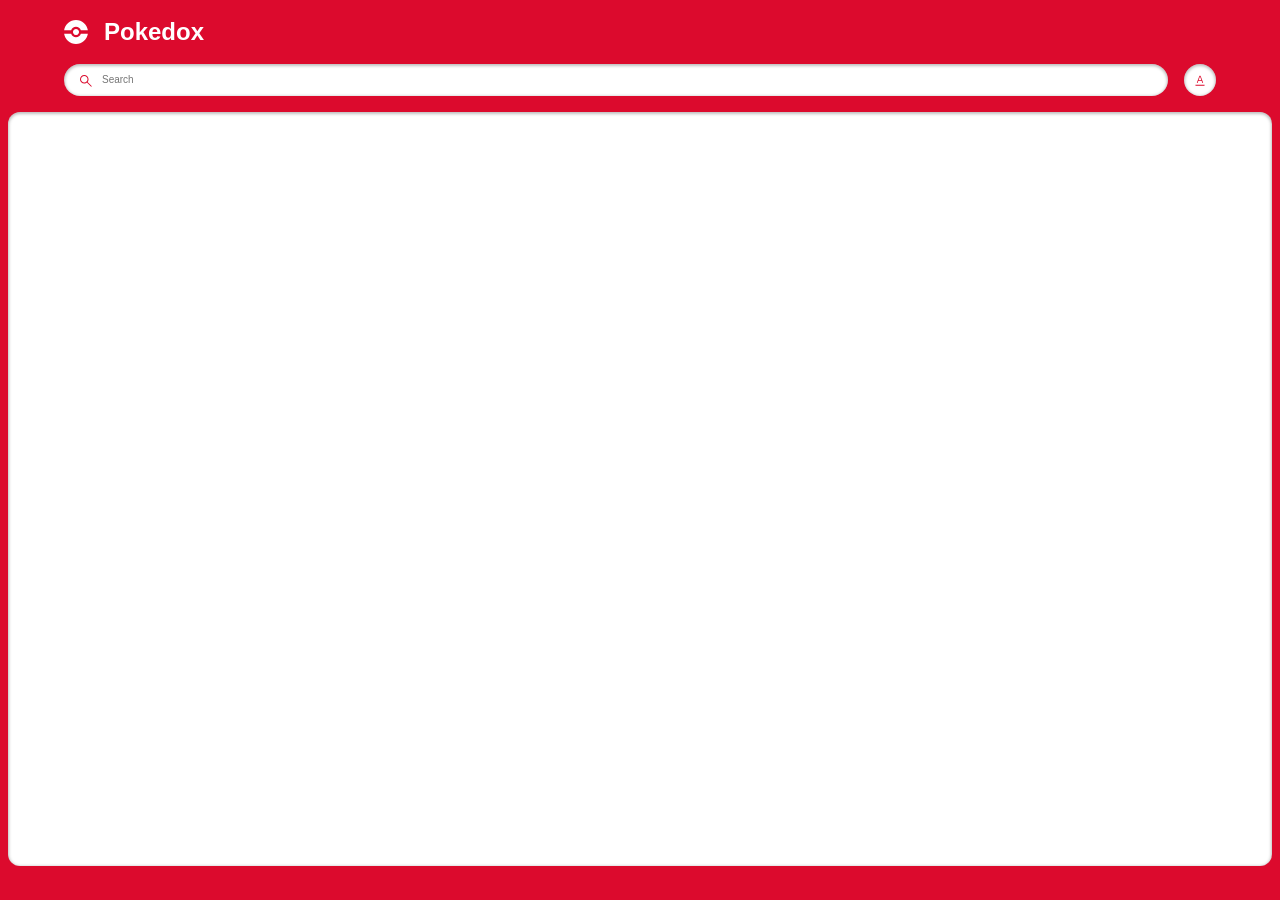
<file: index.html>
<!DOCTYPE html>
<html lang="en">
<head>
    <meta charset="UTF-8">
    <meta name="viewport" content="width=device-width, initial-scale=1.0">
    <title>Document</title>
    <link rel="stylesheet" href="./style.css"/>
    <script src="./pokemon.js" defer></script>
    <script src="./search.js" defer></script>
</head>
<body style>
    <main class="main">
      <header class="header home">
        <div class="container">
            <div class="logo-wrapper">
                <img src="./assets/pokeball.svg" alt="pokeball"/>
                <h1>Pokedox</h1>
            </div>
            <div class="search-wrapper">
               <div class="search-wrap">
                  <img 
                    src="./assets/search.svg" alt="search icon" class="search-icon"/>
                  <input 
                    type="text" 
                    class="search-input body3-fonts" placeholder="Search" id="search-input"/>
                    <img src="./assets/cross.svg" alt="cross icon" class="search-close-icon"
                    id="search-close-icon"
                    />
               </div>
               <div class="sort-wrapper">
                   <div class="sort-wrap">
                    <img src="./assets/sorting.svg" alt="sorting" class="sort-icon" id="sort-icon"/>
                   </div>
                <div class="filter-wrapper">
                 <p class="body2-fonts">Sort by:</p>
                 <div class="filter-wrap">
                    <div>
                        <input type="radio" id="number" name="filters" value="number" checked />
                    <label for="number" class="body3-fonts">Number</label>
                    </div>
                    <div>
                    <input type="radio" id="name" name="filters" value="name"/>
                    <label for="name" class="body3-fonts">Name</label>
                </div>
                 </div>
                </div>
               </div>
            </div>
        </div>
      </header>
    <section class="pokemon-list">
        <div class="container">
            <div class="list-wrapper"></div>
        </div>
        <div id="not-found-message">Pokemon not found</div>
    </section>
    </main>
</body>
</html>
</file>
<file: style.css>
body{
  background:red !important ;
}
:root {
  --identity-primary: #dc0a2d;

  --grayscale-dark: #212121;
  --grayscale-medium: #666666;
  --grayscale-light: #e0e0e0;
  --grayscale-background: #efefef;
  --grayscale-white: #ffffff;

  --headline-font-size: 24px;
  --body1-font-size: 14px;
  --body2-font-size: 12px;
  --body3-font-size: 10px;
  --subtitle1-font-size: 14px;
  --subtitle2-font-size: 12px;
  --subtitle3-font-size: 10px;
  --caption-font-size: 8px;

  --headline-line-height: 32px;
  --common-line-height: 16px;
  --caption-line-height: 12px;

  --font-weight-regular: 400;
  --font-weight-bold: 700;

  --drop-shadow: 0px 1px 3px 1px rgba(0, 0, 0, 0.2);
  --drop-shadow-hover: 0px 3px 12px 3px rgba(0, 0, 0, 0.2);
  --drop-shadow-inner: 0px 1px 3px 1px rgba(0, 0, 0, 0.25) inset;
}

h2,
h3,
h4,
.body1-fonts,
.body2-fonts,
.body3-fonts {
  line-height: var(--common-line-height);
}

h1 {
  font-size: var(--headline-font-size);
  line-height: var(--headline-line-height);
}

h2 {
  font-size: var(--subtitle1-font-size);
}

h3 {
  font-size: var(--subtitle2-font-size);
}

h4 {
  font-size: var(--subtitle3-font-size);
}

.body1-fonts {
  font-size: var(--body1-font-size);
}

.body2-fonts {
  font-size: var(--body2-font-size);
}

.body3-fonts {
  font-size: var(--body3-font-size);
}

.caption-fonts {
  font-size: var(--caption-font-size);
  line-height: var(--caption-line-height);
}

input:focus-visible {
  outline: 0;
}

.featured-img a.arrow.hidden {
  display: none;
}

body {
  margin: 0;
  height: 100vh;
  width: 100vw;
  box-sizing: border-box;
  font-family: "Poppins", sans-serif;
}

.main {
  margin: 0;
  padding: 0;
  background-color: var(--identity-primary);
  height: 100vh;
  width: 100vw;
  display: flex;
  flex-direction: column;
  align-items: center;
  gap: 1rem;
}

.header.home {
  width: 90%;
}

.container {
  width: 100%;
  margin: 0;
}

.logo-wrapper {
  display: flex;
  align-items: center;
}

.logo-wrapper > h1 {
  color: var(--grayscale-white);
}

.logo-wrapper > img {
  margin-right: 16px;
}

.search-wrapper,
.search-wrap {
  display: flex;
  align-items: center;
  width: 100%;
  gap: 16px;
}

.search-wrap {
  position: relative;
  background-color: var(--grayscale-white);
  border-radius: 16px;
  box-shadow: var(--drop-shadow-inner);
  height: 32px;
  gap: 8px;
}

.search-icon {
  margin-left: 16px;
}

.search-wrap svg path {
  fill: var(--identity-primary);
}

.search-wrap > input {
  width: 60%;
  border: none;
}

.sort-wrapper {
  position: relative;
}

.sort-wrap {
  background-color: var(--grayscale-white);
  border-radius: 100%;
  min-width: 2rem;
  min-height: 2rem;
  box-shadow: var(--drop-shadow-inner);
  display: flex;
  align-items: center;
  justify-content: center;
  position: relative;
}

.search-close-icon {
  position: absolute;
  right: 1rem;
  display: none;
  cursor: pointer;
}

.search-close-icon-visible {
  display: block;
}

.filter-wrapper {
  position: absolute;
  background: var(--identity-primary);
  border: 4px solid var(--identity-primary);
  border-top: 0;
  border-radius: 12px;
  padding: 0px 4px 4px 4px;
  right: 0px;
  box-shadow: var(--drop-shadow-hover);
  min-width: 113px;
  top: 40px;
  display: none;
  z-index: 5000;
}

.filter-wrapper-open {
  display: block;
}

.filter-wrapper-overlay .main::before {
  background-color: rgba(0, 0, 0, 0.4);
  width: 100%;
  height: 100%;
  position: absolute;
  left: 0;
  right: 0;
  top: 0;
  bottom: 0;
  z-index: 2;
}

.filter-wrapper > .body2-fonts {
  color: var(--grayscale-white);
  font-weight: var(--font-weight-bold);
  padding: 16px 20px;
}

.filter-wrap {
  background-color: var(--grayscale-white);
  box-shadow: var(--drop-shadow-inner);
  padding: 16px 20px;
  border-radius: 8px;
}

.filter-wrap > div {
  display: flex;
  align-items: center;
  gap: 8px;
  margin-bottom: 16px;
}

.filter-wrap > div:last-child {
  margin-bottom: 0px;
}

.filter-wrap input {
  accent-color: var(--identity-primary);
}

.pokemon-list {
  background-color: var(--grayscale-white);
  box-shadow: var(--drop-shadow-inner);
  border-radius: 0.75rem;
  min-height: calc(85.5% - 1rem);
  width: calc(100% - 1rem);
  max-height: 100px;
  overflow-y: auto;
}

.list-wrapper {
  margin: 1rem 0;
  display: flex;
  align-items: center;
  justify-content: center;
  flex-wrap: wrap;
  gap: 0.75rem;
}

.list-item {
  border-radius: 8px;
  box-shadow: var(--drop-shadow);
  background-color: var(--grayscale-white);
  width: 8.85rem;
  height: 8.85rem;
  text-align: center;
  text-decoration: none;
  cursor: pointer;
}

.list-item .number-wrap {
  min-height: 16px;
  text-align: right;
  padding: 0 8px;
  color: var(--grayscale-medium);
}

.list-item .name-wrap {
  border-radius: 7px;
  background-color: var(--grayscale-background);
  padding: 24px 8px 4px 8px;
  color: var(--grayscale-dark);
  margin-top: -18px;
}

.list-item .img-wrap {
  width: 72px;
  height: 72px;
  margin: auto;
}

.list-item .img-wrap img {
  width: 100%;
  height: 100%;
}

/* detail page */

.detail-main .header {
  padding: 20px 20px 24px 20px;
  position: relative;
  z-index: 2;
}

.detail-main .header-wrapper {
  display: flex;
  align-items: center;
  justify-content: space-between;
  column-gap: 15px;
}

.detail-main .header-wrap {
  display: flex;
  align-items: center;
  column-gap: 8px;
}

.detail-main .back-btn-wrap {
  max-height: 32px;
}

.detail-main .back-btn-wrap path,
.detail-main .header-wrapper p,
.detail-main .header-wrapper h1 {
  fill: var(--grayscale-white);
  color: var(--grayscale-white);
}

.detail-main .pokemon-id-wrap p {
  font-weight: var(--font-weight-bold);
}

.detail-img-wrapper {
  width: 200px;
  height: 200px;
  margin: auto;
  position: relative;
  z-index: 3;
}

.detail-img-wrapper img {
  width: 100%;
  height: 100%;
}

.detail-card-detail-wrapper {
  border-radius: 8px;
  background-color: var(--grayscale-white);
  box-shadow: var(--drop-shadow-inner);
  padding: 56px 20px 20px 20px;
  margin-top: -50px;
  display: flex;
  flex-direction: column;
  position: relative;
  z-index: 2;
}

.power-wrapper {
  display: flex;
  justify-content: center;
  align-items: center;
  flex-wrap: wrap;
  gap: 16px;
}

.power-wrapper > p {
  border-radius: 10px;
  padding: 2px 8px;
  font-weight: var(--font-weight-bold);
  color: var(--grayscale-white);
  text-transform: capitalize;
  background-color: #74cb48;
}

.pokemon-detail.move p {
  text-transform: capitalize;
  word-break: break-all;
}

.list-item .name-wrap p {
  text-transform: capitalize;
}

.detail-card-detail-wrapper .about-text {
  font-weight: var(--font-weight-bold);
  text-align: center;
}

.pokemon-detail-wrapper {
  display: flex;
  align-items: flex-end;
}

.pokemon-detail-wrapper .pokemon-detail-wrap {
  flex: 1;
  text-align: center;
  position: relative;
}

.pokemon-detail-wrap:before {
  content: "";
  background-color: var(--grayscale-light);
  width: 1px;
  height: 100%;
  position: absolute;
  right: 0;
  top: 0;
  bottom: 0;
  margin: auto;
}

.pokemon-detail-wrap:last-child::before {
  display: none;
}

.pokemon-detail {
  display: flex;
  justify-content: center;
  align-items: center;
  padding: 8px 20px;
  gap: 8px;
}

.pokemon-detail-wrapper {
  min-height: 76px;
}

.pokemon-detail.move {
  flex-direction: column;
  gap: 0;
  align-items: center;
  padding: 8px 5px;
}

.pokemon-detail-wrap > .caption-fonts {
  color: var(--grayscale-medium);
}

.pokemon-detail-wrap .straighten {
  transform: rotate(90deg);
}

.detail-card-detail-wrapper .pokemon-description {
  color: var(--grayscale-dark);
  text-align: center;
}

.stats-wrap {
  display: flex;
  align-items: center;
}

.stats-wrap p {
  color: var(--grayscale-dark);
  margin-right: 8px;
  min-width: 19px;
}

.stats-wrap p.stats {
  text-align: right;
  padding-right: 8px;
  min-width: 35px;
  border-right: 1px solid var(--grayscale-light);
  font-weight: var(--font-weight-bold);
}

.stats-wrap .progress-bar {
  flex: 1;
  border-radius: 4px;
  height: 4px;
}

.stats-wrap .progress-bar::-webkit-progress-bar {
  border-radius: 4px;
}

.stats-wrap .progress-bar::-webkit-progress-value {
  border-radius: 4px;
}

.detail-bg {
  position: absolute;
  z-index: 1;
  right: 8px;
  top: 8px;
  opacity: 0.1;
}

.detail-bg path {
  fill: var(--grayscale-white);
}

div#not-found-message {
  display: none;
  position: absolute;
  left: 50%;
  top: 50%;
  transform: translate(-50%, -50%);
  font-size: 20px;
  font-weight: 600;
}

.arrow img {
  -webkit-filter: brightness(0) grayscale(1) invert(1);
  filter: brightness(0) grayscale(1) invert(1);
  width: 28px;
}

.featured-img {
  position: relative;
}

.featured-img a.arrow {
  display: inline-block;
  position: absolute;
  top: 50%;
  transform: translateY(-50%);
  z-index: 999;
}

.featured-img a.arrow.left-arrow {
  left: -2rem;
}

.featured-img a.arrow.right-arrow {
  right: -2rem;
}

.detail-main.main {
  height: max-content;
  border-color: transparent;
  background-color: transparent;
}
</file>
